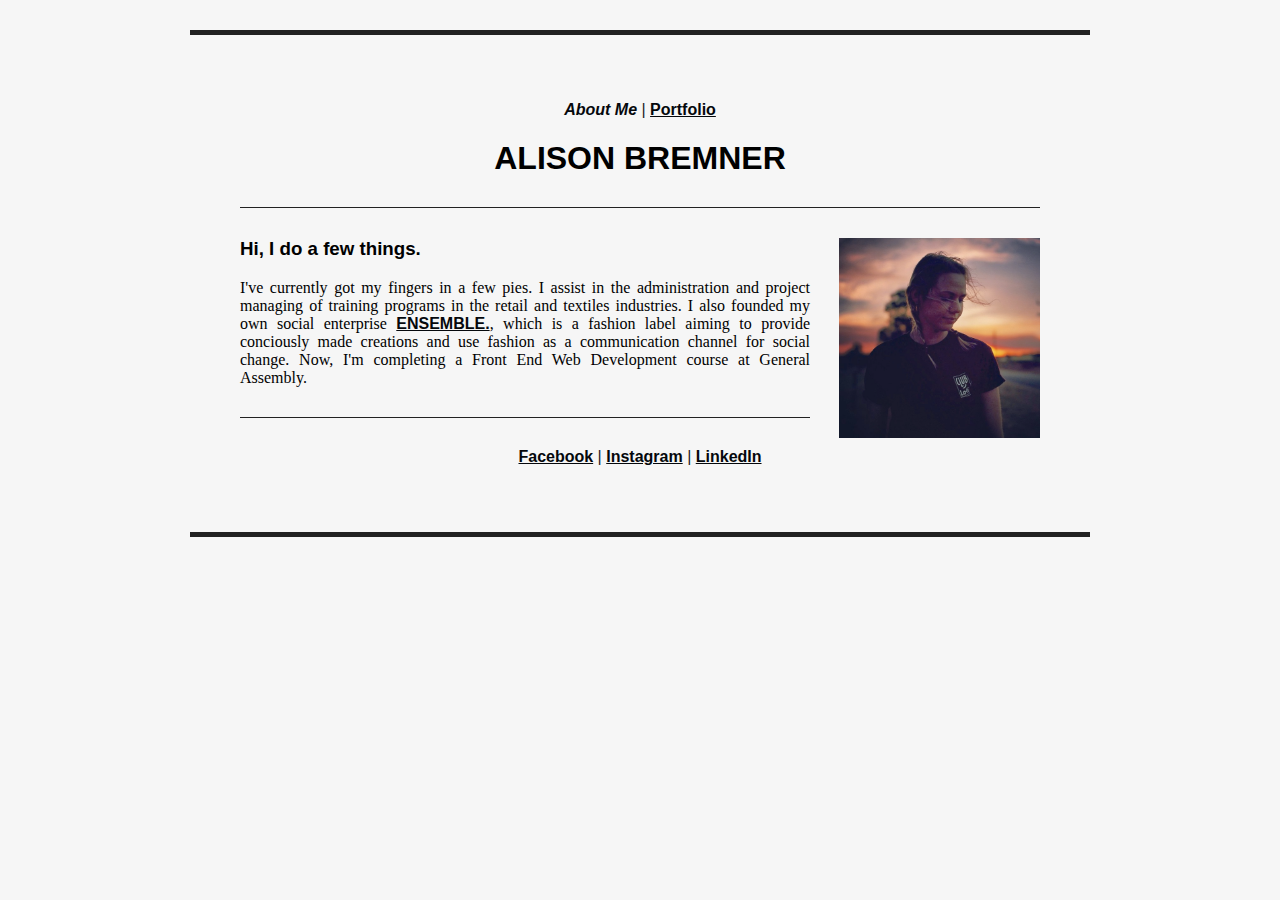
<file: index.html>
<!DOCTYPE html>
<html lang="en">
<head>
  <meta charset="UTF-8">
  <meta name="viewport" content="width=device-width, initial-scale=1.0">
  <meta http-equiv="X-UA-Compatible" content="ie=edge">
  <title>Document</title>
  <link rel="stylesheet" href="style.css">
</head>
<body>
<header>
  <nav>
    <ul>
    <li class="current_page"><a href="">About Me</a></li> |
    <li><a href="portfolio.html">Portfolio</a> </li>
    </ul>
</nav>
<h1>ALISON BREMNER</h1>
</header>
<hr>
  <img class="avatar" src="images/alison.png" alt="Avatar">
<h3>Hi, I do a few things.</h3>
<p>I've currently got my fingers in a few pies. I assist in the administration and project managing of training programs in the retail and textiles industries. I also founded my own social enterprise <a href="http://ensembleapparel.net">ENSEMBLE.</a>, which is a fashion label aiming to provide conciously made creations and use fashion as a communication channel for social change. Now, I'm completing a Front End Web Development course at General Assembly.</p>
<hr class="line">
<footer>
    <nav>
      <ul>
        <li> <a href="https://www.facebook.com/alison.bremner.9">Facebook</a></li> |
        <li><a href="https://www.instagram.com/ensembleapparel_/">Instagram</a></li> |
        <li><a href="https://www.linkedin.com/in/alison-bremner-778764122/">LinkedIn</a></li>
      </ul>
    </nav>
</footer>
</body>

</html>
</file>
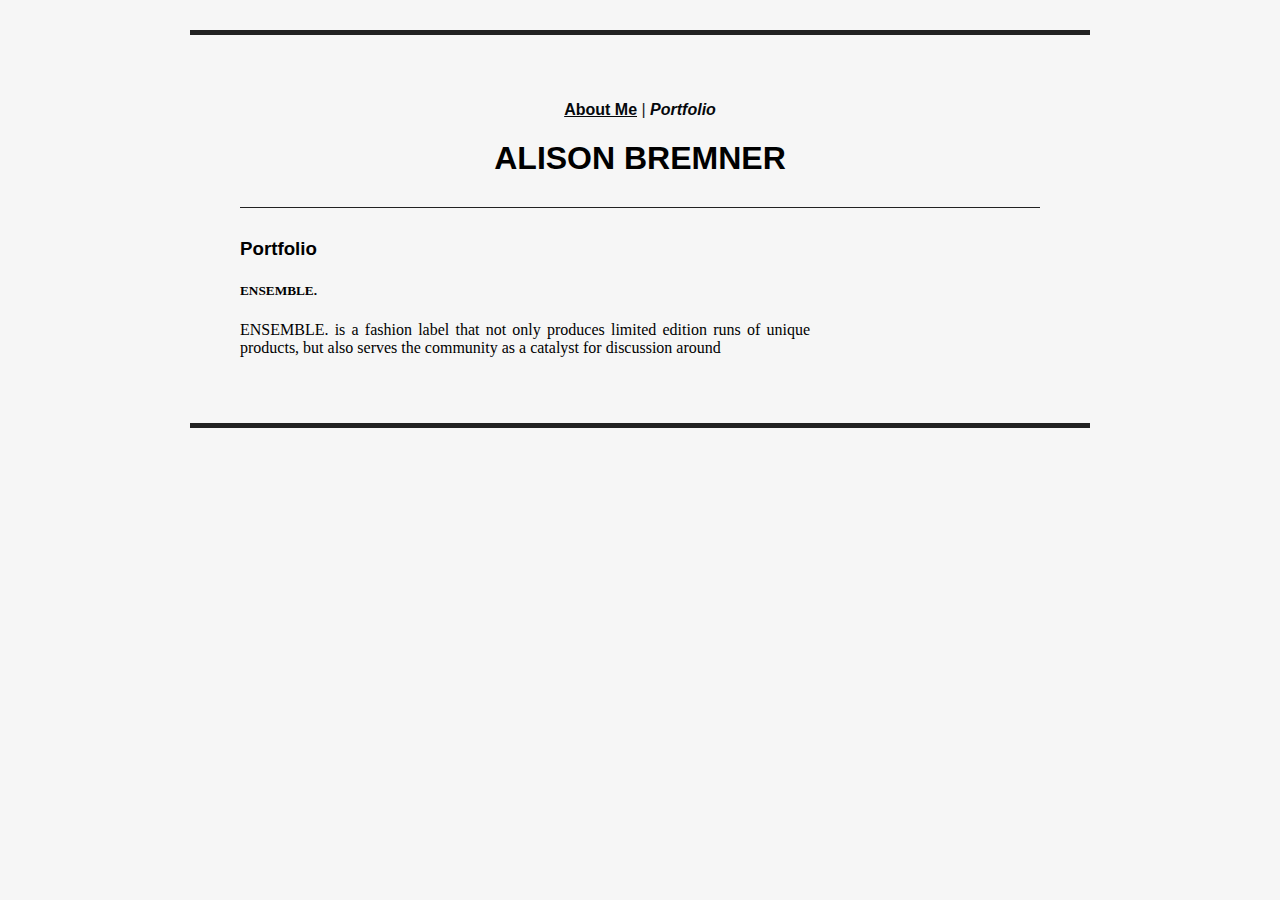
<file: portfolio.html>
<!DOCTYPE html>
<html lang="en">
<head>
  <meta charset="UTF-8">
  <meta name="viewport" content="width=device-width, initial-scale=1.0">
  <meta http-equiv="X-UA-Compatible" content="ie=edge">
  <title>Document</title>
  <link rel="stylesheet" href="style.css">
</head>
<body>
<header>
  <nav>
    <ul>
      <li><a href="index.html">About Me</a> </li> |
      <li class="current_page"><a href="">Portfolio</a></li>
    </ul>
</nav>
<h1>ALISON BREMNER</h1>
</header>
<hr>

<h3>Portfolio</h3>

<h5>ENSEMBLE.</h5>
<p>ENSEMBLE. is a fashion label that not only produces limited edition runs of unique products, but also serves the community as a catalyst for discussion around


</body>

</html>
</file>
<file: style.css>
body {
  background-color: #F6F6F6;
  border-top: 5px solid #222222;
  border-bottom: 5px solid #222222;
  margin: 30px auto;
  padding: 50px;
  width: 800px;
}

nav {
  color:#222;
  font-family: helvetica,sans-serif;
}


nav li {
  display: inline-block;
}

a {
  font-weight: bold;
  color: #05080C;
  font-family: helvetica,sans-serif;
}


li.current_page a {
  text-decoration: none;
  font-style: italic;
}

h1 {
  font-family: helvetica,sans-serif;
}

h3 {
  font-family: helvetica, sans-serif;
}

header {
  text-align: center;
}

.avatar {
  height: 200px;
  float: right;
}

ul {
  padding: 0;
}

hr{
  border: none;
  border-top: 1px solid #222;
  margin: 30px 0;
}

.line {
  width: 570px;
}

p {
  padding-right: 230px;
  font-family: georgia,serif;
  text-align: justify;
}

footer {
  text-align: center;
}
</file>
